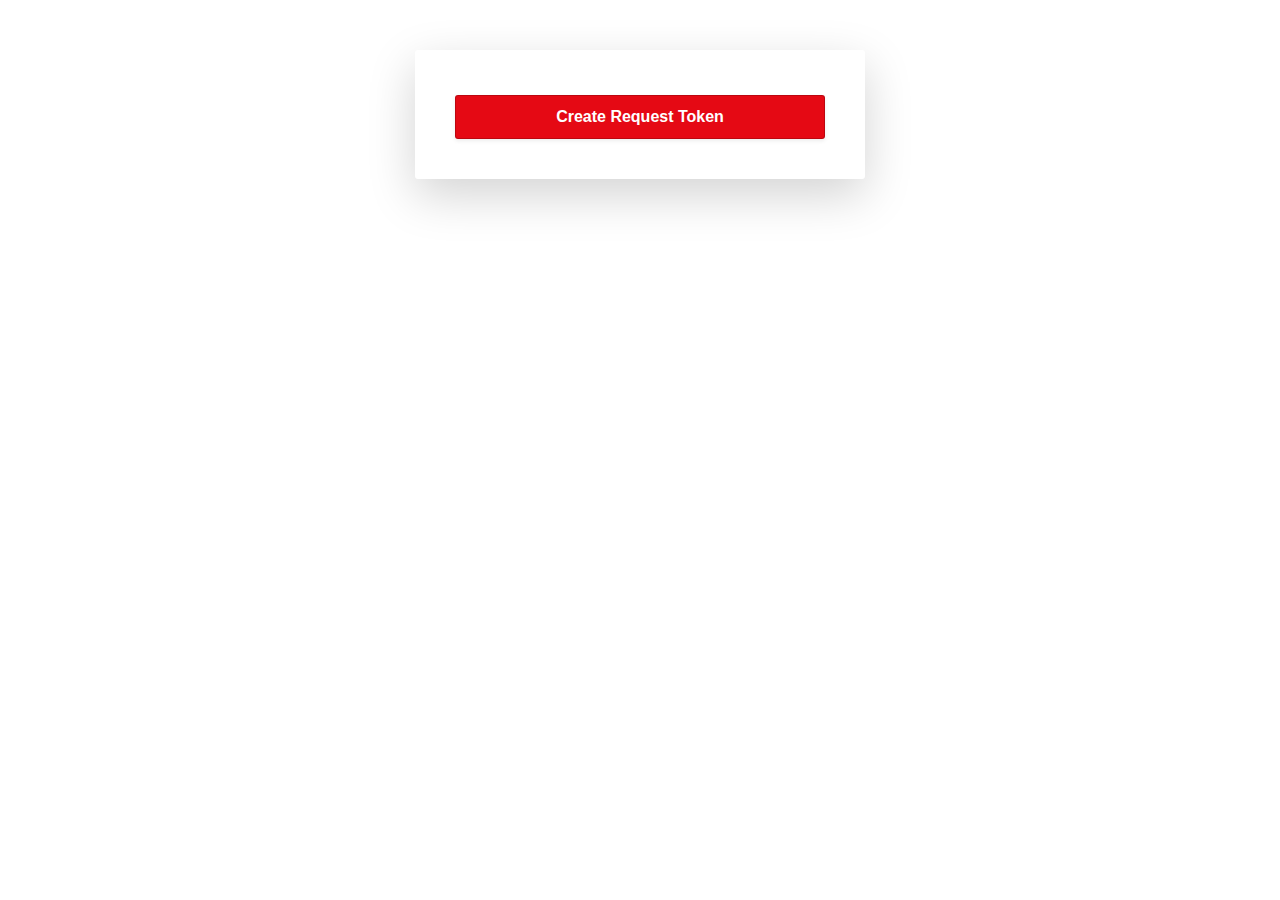
<file: index.html>
<!DOCTYPE html>
<html lang="en">
  <head>
    <meta charset="UTF-8" />
    <meta name="viewport" content="width=device-width, initial-scale=1.0" />
    <link rel="stylesheet" href="./css/login.css" />
    <link rel="manifest" href="./manifest/manifest.json">
    <script>
      const apiKey = "77ea88178dd845d483106935bca8413f";
      let requestToken = null; 

      async function createRequestToken() {
        try {
          const response = await fetch(
            `https://api.themoviedb.org/3/authentication/token/new?api_key=${apiKey}`
          );

          if (response.ok) {
            alert("Go check and log in to your account");
            const data = await response.json();
            requestToken = data.request_token;
            console.log("Request token created:", requestToken);
            //display none after getting the token
            document.getElementById("createTokenButton").style.display = "none";
            // Show button when token is valid 
            document.getElementById("askPermissionButton").style.display = "block";
          }
        } catch (error) {
          console.error("Failed to create request token:", error);
        }
      }

      function askUserForPermission() {
        
        if (requestToken) {
          const redirectURL = "https://faniloniaina-ramilison.vercel.app/home.html";
          const authURL = `https://www.themoviedb.org/authenticate/${requestToken}?redirect_to=${redirectURL}`;
          
          window.location.href = authURL;
        } else {
          console.error("Request token is missing. Please create one first.");
          alert("Create token first")
        }
      }

      
    </script>
    <title>Movies</title>
  </head>
  <body>
    <div class="container">
      <button id="createTokenButton" type="button" style="display: block;" onclick="createRequestToken()">
        Create Request Token
      </button>
      <button id="askPermissionButton" type="button" style="display: none;" onclick="askUserForPermission()">
        Ask User for Permission
      </button>
    </div>
    <script>
      if ("serviceWorker" in navigator) {
        navigator.serviceWorker
          .register("./js/sw.js")
          .then(function (registration) {
            console.log(
              "Service Worker enregistré avec succès : ",
              registration
            );
          })
          .catch(function (error) {
            console.error("Erreur  : ", error);
          });
      }
    </script>
  </body>
</html>
</file>
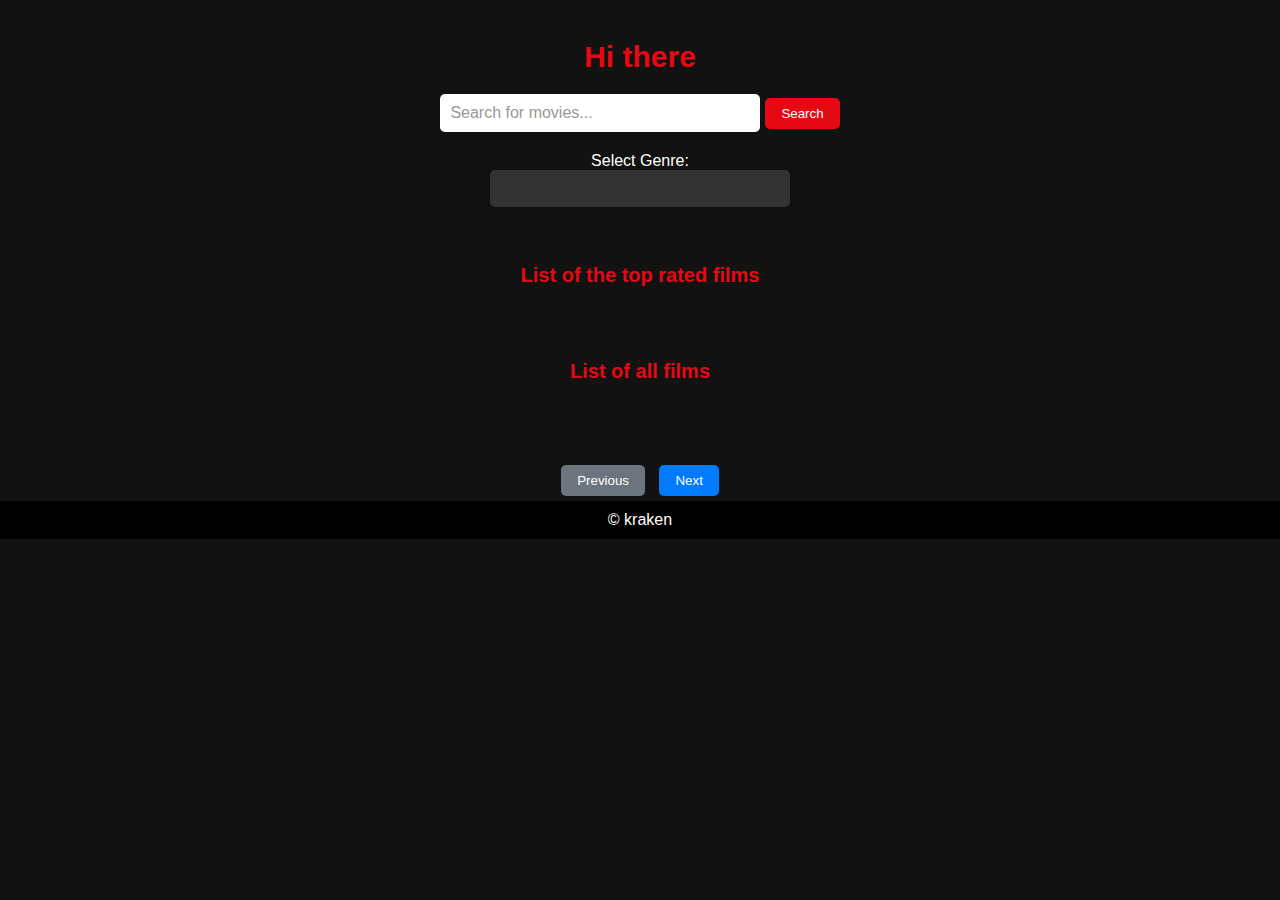
<file: home.html>
<!DOCTYPE html>
<html lang="en">
  <head>
    <meta charset="UTF-8" />
    <meta name="viewport" content="width=device-width, initial-scale=1.0" />
    <link rel="stylesheet" href="./css/style.css" />
    <title>Movie</title>
  </head>
  <body>
    <header>
      <h1>Hi there</h1>
      <form method="GET" action="/search" class="search-form">
        <input
          type="text"
          name="query"
          id="search"
          placeholder="Search for movies..."
        />
        <button type="submit" id="search-button">Search</button>
      </form>
    </header>
    <div class="genre-filter">
      <label for="genre-select">Select Genre:</label>
      <select id="genre-select"></select>
    </div>

    <div class="container search-results" id="search-movie-container"></div>
    <section class="top-movies">
      <h2>List of the top rated films</h2>
      <div class="container" id="top-movie-container"></div>
    </section>
    <section class="all-movies">
      <h2>List of all films</h2>
      <div class="container" id="all-movie-container"></div>
      <div class="pagination">
        <button id="prev-page">Previous</button>
        <button id="next-page">Next</button>
      </div>
    </section>
    <footer>&copy; kraken</footer>
    <script src="./js/fetchData.js"></script>
  </body>
</html>
</file>
<file: css/login.css>
*,
*::before,
*::after {
    box-sizing: border-box;
}

html {
    -webkit-text-size-adjust: 100%;
    -webkit-tap-highlight-color: rgba(0, 0, 0, 0);
    font-size: 16px;
}

body {
    background-color: #fff;
    font-family: "Ubuntu", sans-serif;
    margin: 0;
    padding: 0;
    color: #222222;
    overflow-x: hidden;
    overflow-wrap: break-word;
    -moz-osx-font-smoothing: grayscale;
    -webkit-font-smoothing: antialiased;
    padding: 50px;
}

.container {
    background-color: white;
    max-width: 450px;
    margin: 0 auto;
    padding: 40px;
    box-shadow: 0 1rem 3rem rgba(0, 0, 0, 0.175);
    border-radius: 3px;
}

.container h1 {
    margin: 0 0 40px 0;
    text-align: center;
}

input,
button {
    font-family: "Ubuntu", sans-serif;
    outline: none;
    font-size: 1rem;
}

.input {
    padding: 10px;
    width: 100%;
    margin-bottom: 10px;
    border: 1px solid #bbbbbb;
    border-radius: 3px;
}

.input:hover {
    border-color: #999999;
}

.input:focus {
    border-color: #0d6efd;
}

[type="button"] {
    background:  #e50914;;
    color: white;
    border: 1px solid rgba(0, 0, 0, 0.175);
    border-radius: 3px;
    padding: 12px 0;
    cursor: pointer;
    box-shadow: 0 0.125rem 0.25rem rgba(0, 0, 0, 0.075);
    margin-top: 5px;
    font-weight: bold;
    width: 100%;
}

[type="submit"]:hover {
    box-shadow: 0 0.5rem 1rem rgba(255, 255, 255, 0.15);
}

label {
    font-weight: bold;
}

.link {
    margin-top: 10px;
    text-align: center;
}

.link a {
    color: #0d6efd;
}
</file>
<file: css/style.css>
body {
  background-color: #121212;
  font-family: Arial, sans-serif;
  color: #fff;
  margin: 0;
  padding: 0;
}

header {
  background-color: #121212;
  padding: 20px;
  text-align: center;
}

h1 {
  color: #e50914;
  font-size: 36px;
}
h2 {
  color: #e50914;
  font-size: 20px;
  text-align: center;
}

.search-form {
  display: flex;
  justify-content: center;
  align-items: center;
  margin-top: 20px;
}

#search {
  padding: 10px;
  border: none;
  border-radius: 5px;
  box-shadow: 0 0 5px rgba(0, 0, 0, 0.2);
  width: 300px;
  font-size: 16px;
}

#search::placeholder {
  color: #999;
}

button[type="submit"] {
  background-color: #e50914;
  color: white;
  border: none;
  border-radius: 5px;
  padding: 10px 20px;
  margin-left: 10px;
  cursor: pointer;
  transition: background-color 0.3s;
}

button[type="submit"]:hover {
  background-color: #c50711;
}

.container {
  display: flex;
  flex-wrap: wrap; 
  justify-content: space-around;
  padding: 20px;
}


.movie-card {
  background-color: #333;
  border-radius: 8px;
  box-shadow: 0 4px 6px rgba(0, 0, 0, 0.1);
  padding: 10px; 
  text-align: center;
  width: 200px; 
  margin: 10px;
  transition: background-color 0.3s;
}

.movie-poster {
  width: 100%;
  max-height: 280px; 
  border-radius: 8px;
}

.movie-title {
  font-size: 18px; 
  font-weight: bold;
  margin: 5px 0; 
  color: #fff;
}

.movie-description {
  font-size: 12px; 
  color: #ccc;
}

button[type="submit"] {
  background-color: #e50914;
  color: white;
  border: none;
  border-radius: 5px;
  padding: 8px 16px; 
  margin-left: 5px; 
  cursor: pointer;
  transition: background-color 0.3s;
}


h1 {
  color: #e50914;
  font-size: 30px; 
}

.movie-card:hover {
  background-color: #555; 
}
/*search movie */


/*films search */
.search-results {
  display: flex;
  flex-wrap: wrap;
  justify-content: space-around;
  padding: 20px;
}

.search-results .movie-card {
  background-color: #333;
  border-radius: 8px;
  box-shadow: 0 4px 6px rgba(0, 0, 0, 0.1);
  padding: 10px;
  text-align: center;
  width: 200px;
  margin: 10px;
  transition: background-color 0.3s;
}

.search-results .movie-poster {
  width: 100%;
  max-height: 280px;
  border-radius: 8px;
}

.search-results .movie-title {
  font-size: 18px;
  font-weight: bold;
  margin: 5px 0;
  color: #fff;
}

.search-results .movie-description {
  font-size: 12px;
  color: #ccc;
}

.search-results .movie-card:hover {
  background-color: #555;
}

/*style option */
.genre-filter {
  display: flex;
  flex-direction: column;
  align-items: center; 

}

#genre-select {
  padding: 10px;
  border: none;
  border-radius: 5px;
  box-shadow: 0 0 5px rgba(0, 0, 0, 0.2);
  font-size: 16px;
  width: 300px;
  background-color: #333;
  color: #fff;
  appearance: none; 
  cursor: pointer;
}

#genre-select option {
  background-color: #333;
  color: #fff;
  padding: 5px;
}


#genre-select::after {
  content: "\25BC"; 
  position: absolute;
  top: 10px;
  right: 10px;
  color: #fff;
  pointer-events: none;
}


#genre-select:focus {
  outline: none;
  box-shadow: 0 0 5px rgba(229, 9, 20, 0.5); 
}

/*pagination style*/
.pagination {
  text-align: center;
  margin-top: 20px;
}

.pagination button {
  background-color: #e50914;
  color: white;
  border: none;
  border-radius: 5px;
  padding: 8px 16px;
  margin: 5px;
  cursor: pointer;
  transition: background-color 0.3s;
}

.pagination button:hover {
  background-color: #c50711;
}

#next-page {
  background-color: #007bff;
}

#next-page:hover {
  background-color: #0056b3;
}

#prev-page {
  background-color: #6c757d;
}

#prev-page:hover {
  background-color: #545b62;
}



footer {
  background-color: #000000;
  text-align: center;
  padding: 10px;
}
</file>
